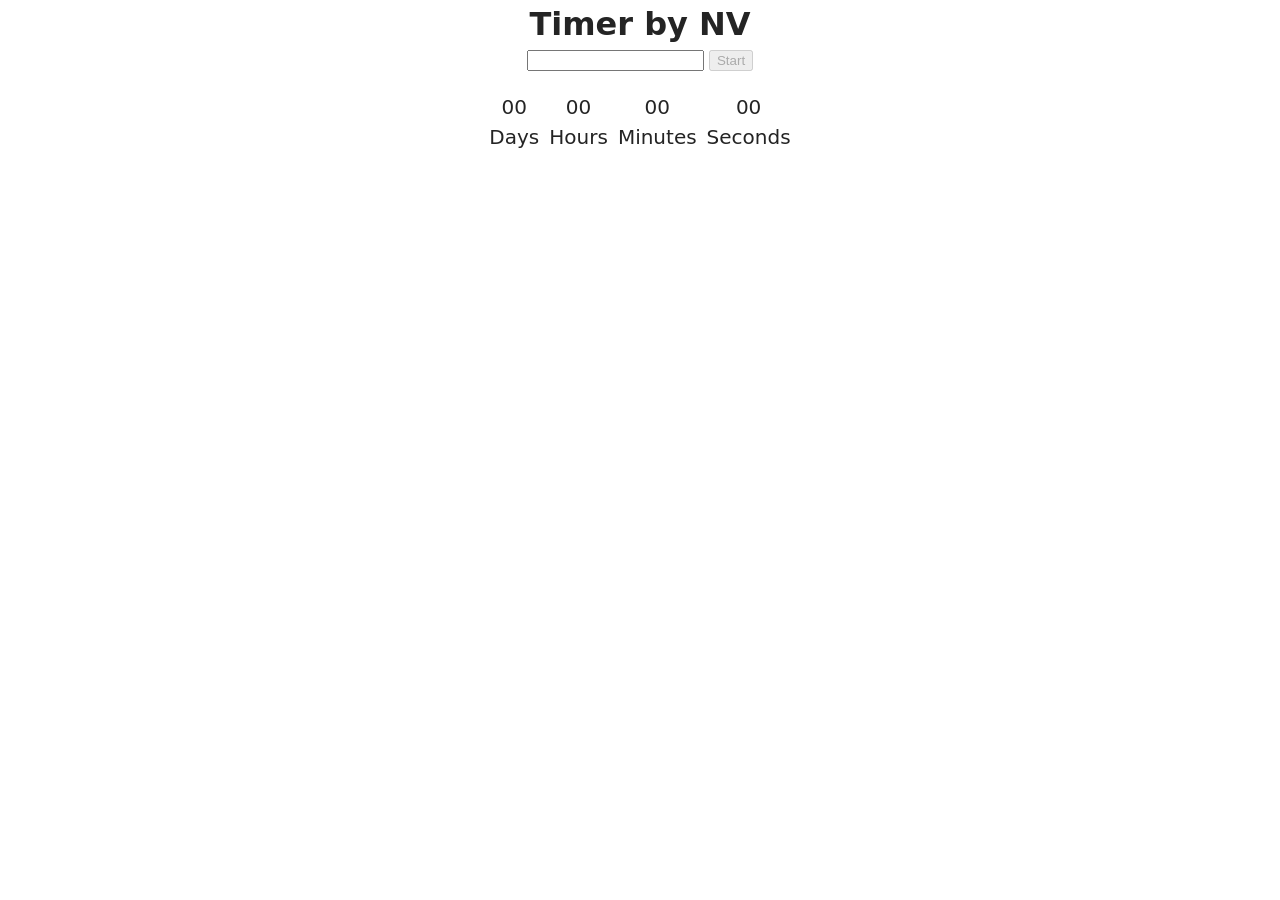
<file: src/1-timer.html>
<!DOCTYPE html>
<html lang="en">
  <head>
    <meta charset="UTF-8" />
    <meta http-equiv="X-UA-Compatible" content="IE=edge" />
    <meta name="viewport" content="width=device-width, initial-scale=1.0" />
    <title>Timer</title>
    <link rel="stylesheet" href="./css/styles.css" />
    <link rel="stylesheet" href="./css/1-timer.css" />
  </head>
  <body>
    <load
      src="./partials/header.html"
      icon-path="./img/sprite.svg#logo"
      highlight-act="active"
    />

    <main>
      <div class="container">
        <h1 class="main-title"> Timer by NV
        </h1>
       <input type="text" id="datetime-picker" />
<button type="button" data-start disabled>Start</button>

<div class="timer">
  <div class="field">
    <span class="value" data-days>00</span>
    <span class="label">Days</span>
  </div>
  <div class="field">
    <span class="value" data-hours>00</span>
    <span class="label">Hours</span>
  </div>
  <div class="field">
    <span class="value" data-minutes>00</span>
    <span class="label">Minutes</span>
  </div>
  <div class="field">
    <span class="value" data-seconds>00</span>
    <span class="label">Seconds</span>
  </div>
</div>
      </div>
    </main>

    <load src="./partials/footer.html" />
    <script type="module" src="./js/1-timer.js"></script>
  </body>
</html>
</file>
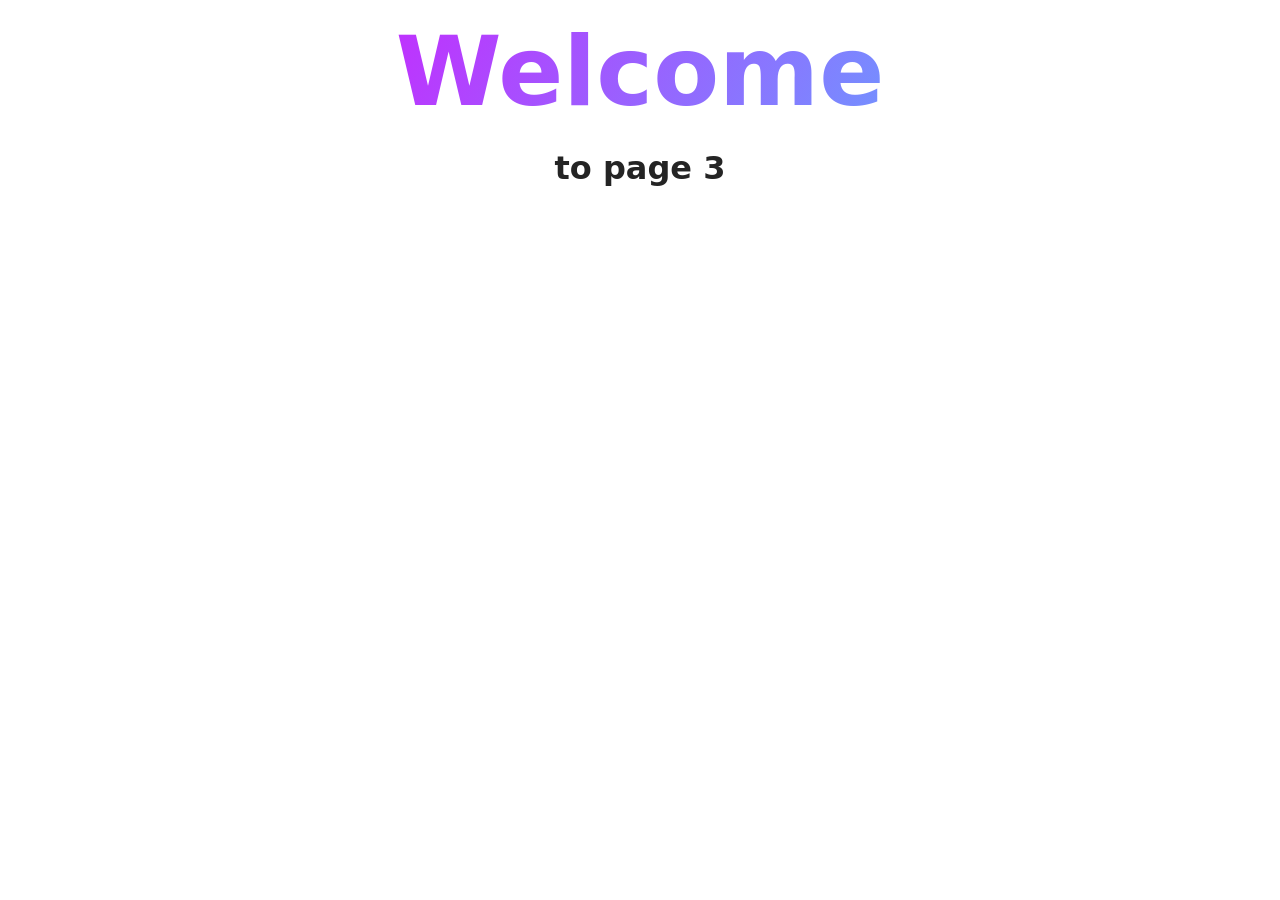
<file: src/2-snachbar.html>
<!DOCTYPE html>
<html lang="en">
  <head>
    <meta charset="UTF-8" />
    <meta http-equiv="X-UA-Compatible" content="IE=edge" />
    <meta name="viewport" content="width=device-width, initial-scale=1.0" />
    <title>Page 3</title>
    <link rel="stylesheet" href="./css/styles.css" />
  </head>
  <body>
    <load
      src="./partials/header.html"
      icon-path="./img/sprite.svg#logo"
      highlight-curr="active"
    />

    <main>
      <div class="container">
        <h1 class="main-title">
          <span class="main-title-gradient">Welcome</span> to page 3
        </h1>
        <load src="./partials/back-link.html" />
      </div>
    </main>

    <load src="./partials/footer.html" />
  </body>
</html>
</file>
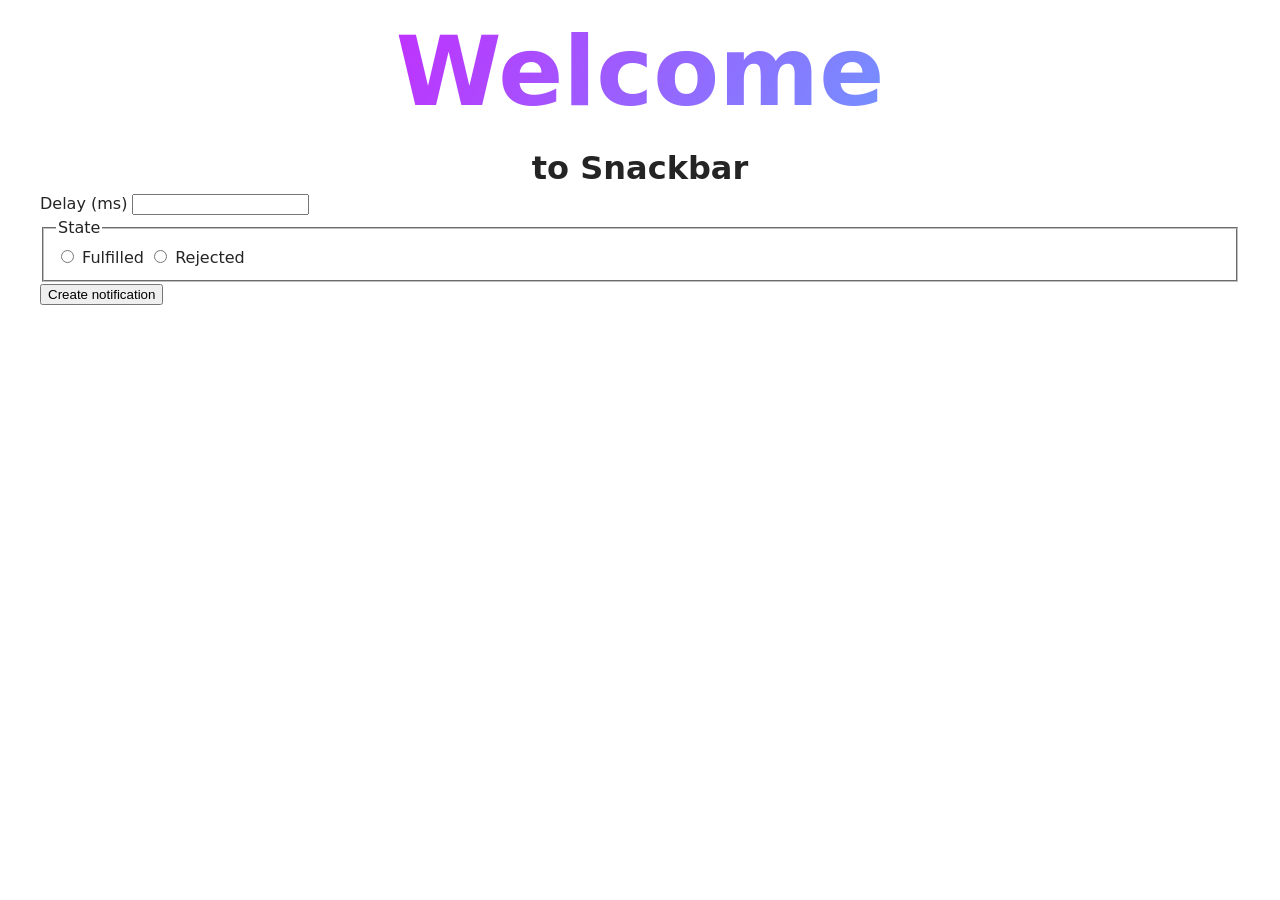
<file: src/2-snackbar.html>
<!DOCTYPE html>
<html lang="en">
  <head>
    <meta charset="UTF-8" />
    <meta http-equiv="X-UA-Compatible" content="IE=edge" />
    <meta name="viewport" content="width=device-width, initial-scale=1.0" />
    <title>Page 3</title>
    <link rel="stylesheet" href="./css/styles.css" />
  </head>
  <body>
    <load
      src="./partials/header.html"
      icon-path="./img/sprite.svg#logo"
      highlight-curr="active"
    />

    <main>
      <div class="container">
        <h1 class="main-title">
          <span class="main-title-gradient">Welcome</span> to Snackbar
        </h1>
        
        <form class="form">
            <label>
              Delay (ms)
              <input type="number" name="delay" required />
            </label>

            <fieldset>
              <legend>State</legend>
              <label>
                <input type="radio" name="state" value="fulfilled" required />
                Fulfilled
              </label>
              <label>
                <input type="radio" name="state" value="rejected" required />
                Rejected
              </label>
            </fieldset>

            <button type="submit">Create notification</button>
          </form>


      </div>
    </main>

    <load src="./partials/footer.html" />
     <script type="module" src="./js/2-snackbar.js"></script>
  </body>
</html>
</file>
<file: src/css/styles.css>
/**
  |============================
  | include css partials with
  | default @import url()
  |============================
*/
/* Common styles */
@import url('./reset.css');
@import url('./base.css');
@import url('./container.css');
@import url('./animations.css');

/* Sections style */
@import url('./header.css');
@import url('./vite-promo.css');
@import url('./badges.css');
@import url('./back-link.css');
@import url('./footer.css');
</file>
<file: src/css/1-timer.css>
.timer {
    display: flex;
    gap: 10px;
    margin:20px auto;
     justify-content: center;
     font-size: 20px;
}
.field {
  display: flex;
  flex-direction: column;
  align-items: center;
}
.container {
    text-align: center;
}
</file>
